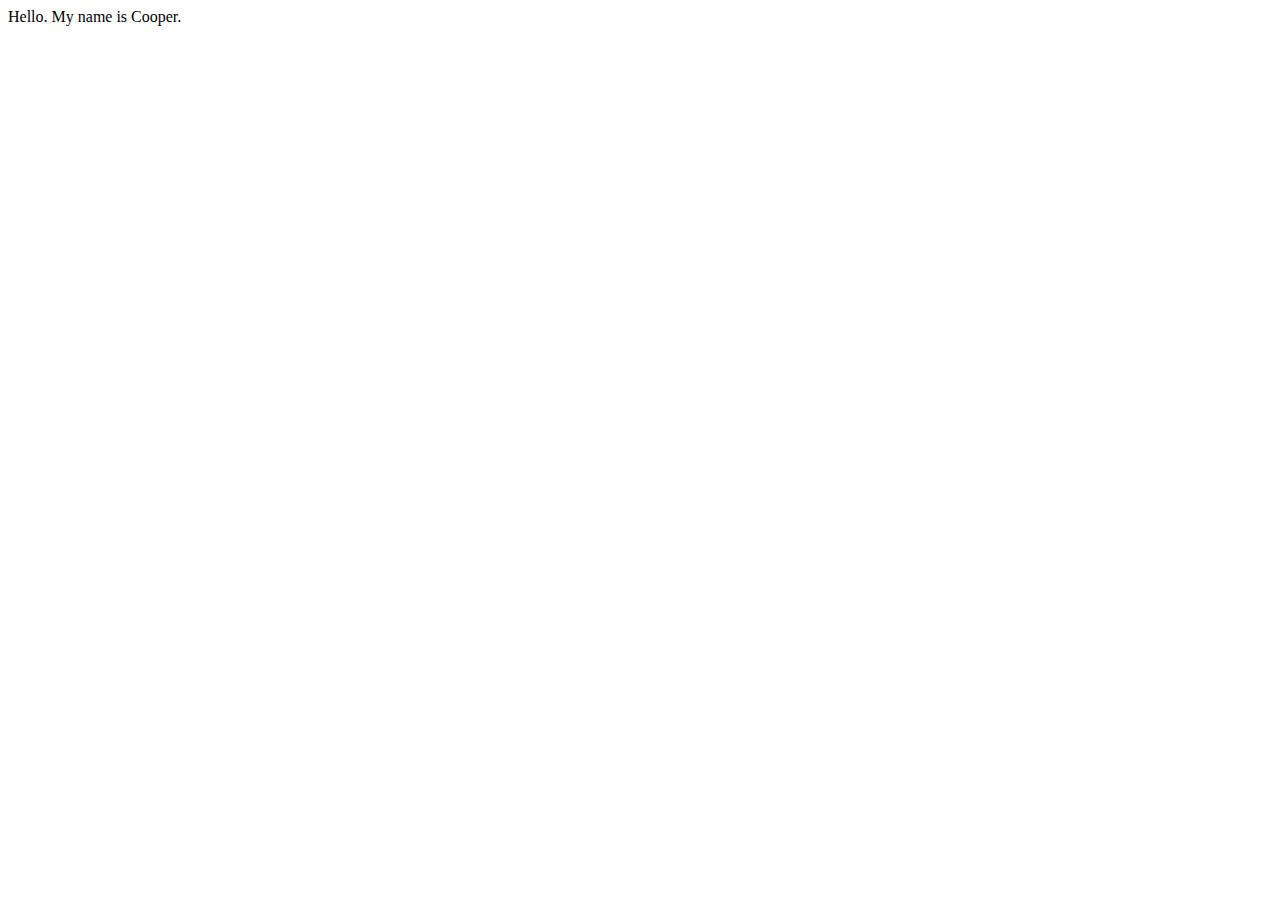
<file: index.html>
<!doctype html>
<html>
<head>
<title>Our Funky HTML Page</title>
<meta name="description" content="Our first page">
<meta name="keywords" content="html tutorial template">
</head>
<body>
    Hello. My name is Cooper.
</body>
</html>
</file>
